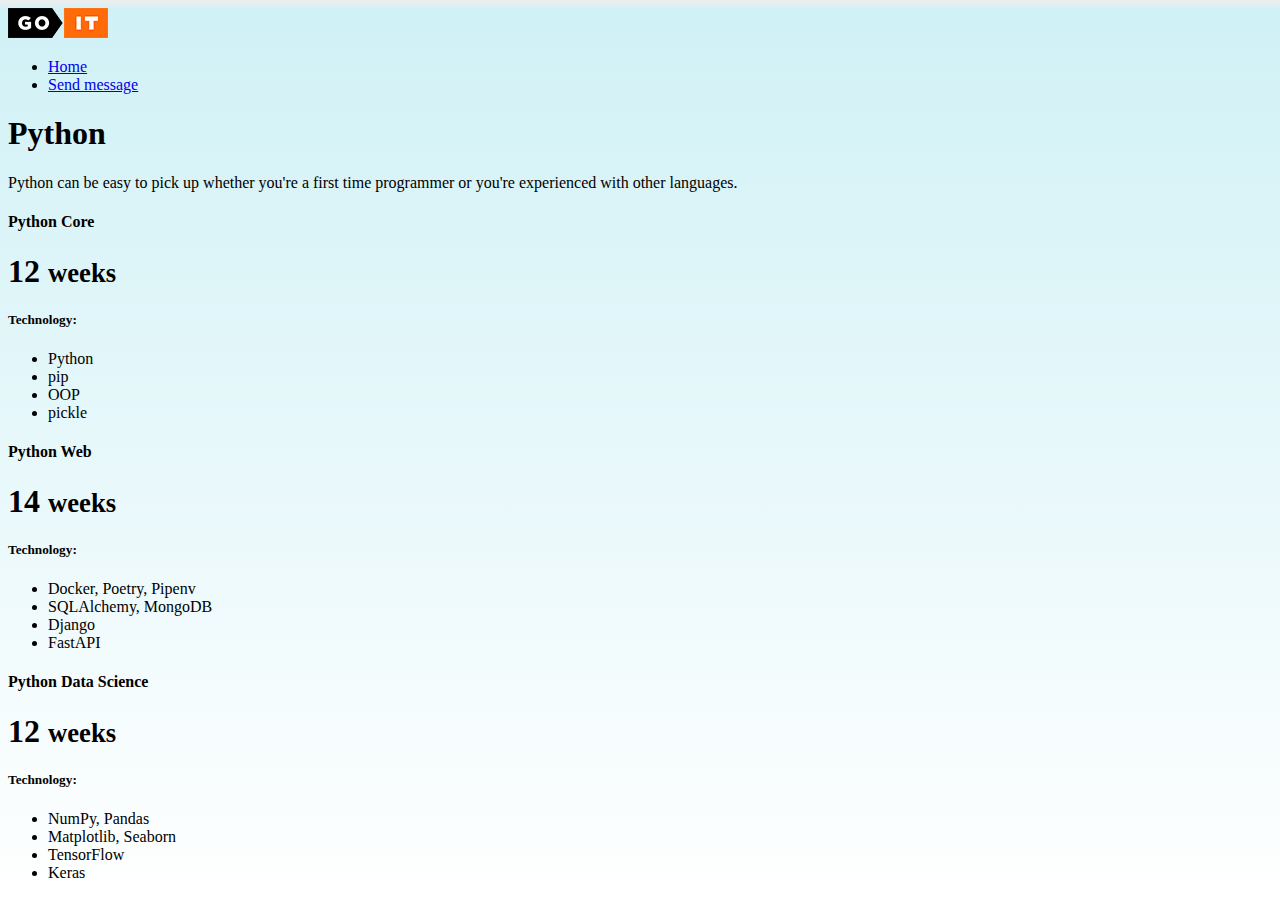
<file: index.html>
<!DOCTYPE html>
<html lang="en">
  <head>
    <meta charset="UTF-8" />
    <meta http-equiv="X-UA-Compatible" content="IE=edge" />
    <meta name="viewport" content="width=device-width, initial-scale=1.0" />
    <title>Home page</title>
    <!-- CSS only -->
    <link
      href="https://cdn.jsdelivr.net/npm/bootstrap@5.2.2/dist/css/bootstrap.min.css"
      rel="stylesheet"
      integrity="sha384-Zenh87qX5JnK2Jl0vWa8Ck2rdkQ2Bzep5IDxbcnCeuOxjzrPF/et3URy9Bv1WTRi"
      crossorigin="anonymous"
    />
    <link rel="stylesheet" href="/style.css" />
  </head>
  <body>
    <header>
      <nav
        class="navbar navbar-expand navbar-dark bg-dark"
        aria-label="Second navbar example"
      >
        <div class="container-fluid">
          <a class="navbar-brand" href="#">
            <img src="/logo.png" alt="logo" />
          </a>
          <div class="collapse navbar-collapse" id="navbarsExample02">
            <ul class="navbar-nav me-auto">
              <li class="nav-item">
                <a class="nav-link active" aria-current="page" href="/">Home</a>
              </li>
              <li class="nav-item">
                <a class="nav-link" href="/message">Send message</a>
              </li>
            </ul>
          </div>
        </div>
      </nav>

      <div class="p-3 pb-md-4 mx-auto text-center">
        <h1 class="display-4 fw-normal">Python</h1>
        <p class="fs-5 text-muted">
          Python can be easy to pick up whether you're a first time programmer
          or you're experienced with other languages.
        </p>
      </div>
    </header>
    <main class="container">
      <div class="row row-cols-1 row-cols-md-3 mb-3 text-center">
        <div class="col">
          <div class="card mb-4 rounded-3 shadow-sm">
            <div class="card-header py-3">
              <h4 class="my-0 fw-normal">Python Core</h4>
            </div>
            <div class="card-body">
              <h1 class="card-title pricing-card-title mb-3">
                12 <small class="text-muted fw-light">weeks</small>
              </h1>
              <h5>Technology:</h5>
              <ul class="list-unstyled mt-3 mb-4">
                <li>Python</li>
                <li>pip</li>
                <li>OOP</li>
                <li>pickle</li>
              </ul>
            </div>
          </div>
        </div>
        <div class="col">
          <div class="card mb-4 rounded-3 shadow-sm border-primary">
            <div class="card-header py-3 text-bg-primary border-primary">
              <h4 class="my-0 fw-normal">Python Web</h4>
            </div>
            <div class="card-body">
              <h1 class="card-title pricing-card-title mb-3">
                14 <small class="text-muted fw-light">weeks</small>
              </h1>
              <h5>Technology:</h5>
              <ul class="list-unstyled mt-3 mb-4">
                <li>Docker, Poetry, Pipenv</li>
                <li>SQLAlchemy, MongoDB</li>
                <li>Django</li>
                <li>FastAPI</li>
              </ul>
            </div>
          </div>
        </div>
        <div class="col">
          <div class="card mb-4 rounded-3 shadow-sm">
            <div class="card-header py-3">
              <h4 class="my-0 fw-normal">Python Data Science</h4>
            </div>
            <div class="card-body">
              <h1 class="card-title pricing-card-title mb-3">
                12 <small class="text-muted fw-light">weeks</small>
              </h1>
              <h5>Technology:</h5>
              <ul class="list-unstyled mt-3 mb-4">
                <li>NumPy, Pandas</li>
                <li>Matplotlib, Seaborn</li>
                <li>TensorFlow</li>
                <li>Keras</li>
              </ul>
            </div>
          </div>
        </div>
      </div>
    </main>
  </body>
</html>
</file>
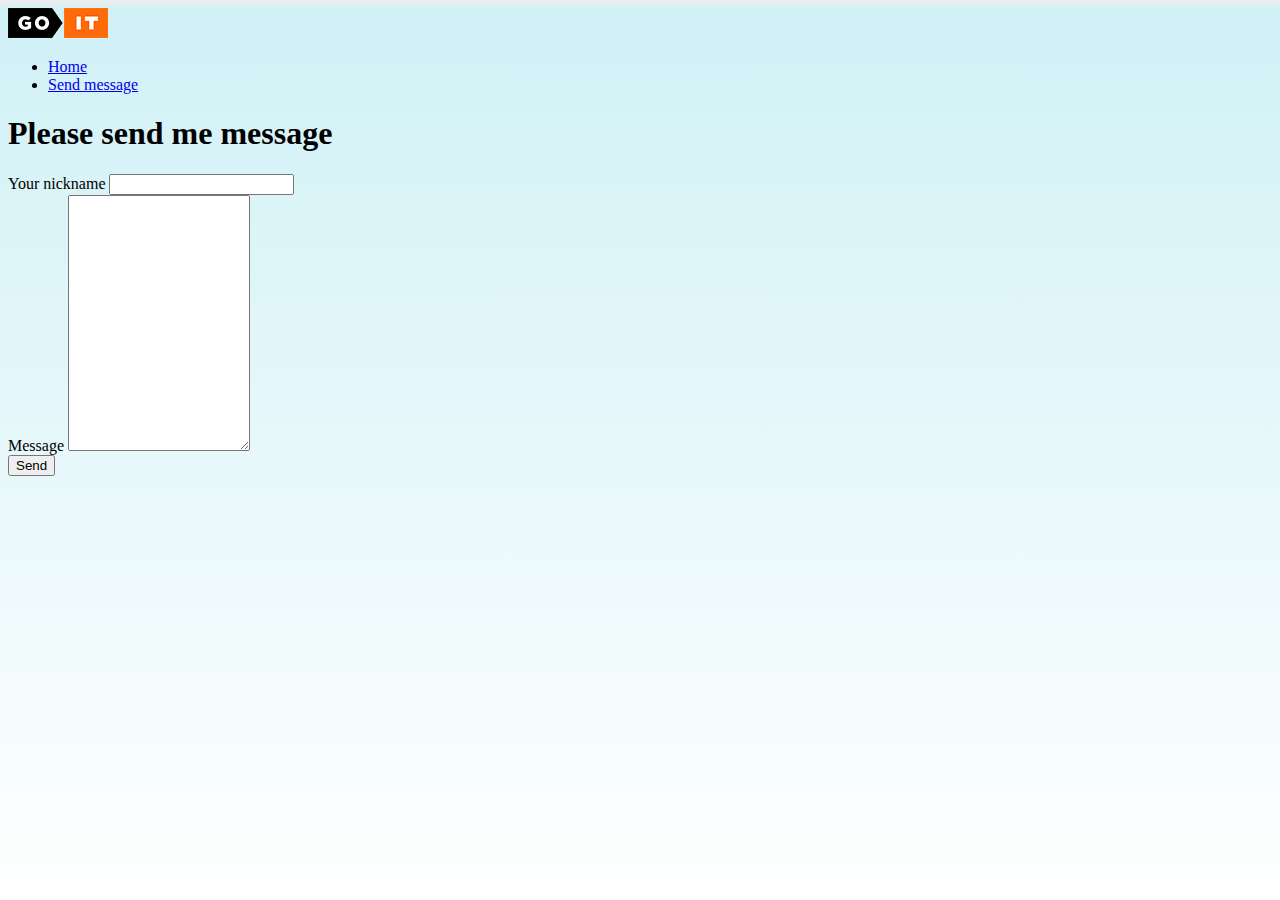
<file: message.html>
<!DOCTYPE html>
<html lang="en">
  <head>
    <meta charset="UTF-8" />
    <meta http-equiv="X-UA-Compatible" content="IE=edge" />
    <meta name="viewport" content="width=device-width, initial-scale=1.0" />
    <title>Message page</title>
    <link
      href="https://cdn.jsdelivr.net/npm/bootstrap@5.2.2/dist/css/bootstrap.min.css"
      rel="stylesheet"
      integrity="sha384-Zenh87qX5JnK2Jl0vWa8Ck2rdkQ2Bzep5IDxbcnCeuOxjzrPF/et3URy9Bv1WTRi"
      crossorigin="anonymous"
    />
    <link rel="stylesheet" href="/style.css" />
  </head>
  <body>
    <header>
      <nav
        class="navbar navbar-expand navbar-dark bg-dark"
        aria-label="Second navbar example"
      >
        <div class="container-fluid">
          <a class="navbar-brand" href="#">
            <img src="/logo.png" alt="logo" />
          </a>
          <div class="collapse navbar-collapse" id="navbarsExample02">
            <ul class="navbar-nav me-auto">
              <li class="nav-item">
                <a class="nav-link" aria-current="page" href="/">Home</a>
              </li>
              <li class="nav-item">
                <a class="nav-link active" href="/message">Send message</a>
              </li>
            </ul>
          </div>
        </div>
      </nav>
    </header>
    <div class="container mt-3">
      <main class="form-signin w-50 m-auto">
        <form action="/message" method="POST">
          <h1 class="h3 mb-3 fw-normal">Please send me message</h1>

          <div class="row mb-3">
            <label for="floatingInput">Your nickname</label>
            <input 
              type="text" 
              class="form-control" 
              id="floatingInput" 
              name="username" 
              pattern="[^&=]*" 
              title="Заборонені символи & та ="
            />
          </div>

          <div class="row mb-3 h-100">
            <label for="floatingTextarea">Message</label>
            <textarea 
              class="form-control" 
              id="floatingTextarea" 
              name="message">
            </textarea>
          </div>

          <button class="w-100 btn btn-lg btn-primary" type="submit">
            Send
          </button>
        </form>
      </main>
    </div>
  </body>
</html>
</file>
<file: style.css>
html {
  display: flex;
  flex-direction: column;
  height: 100%;
}

body {
  flex: 1;
  background-image: linear-gradient(180deg, #eee, #d0f1f6 10px, #fff);
}

.container {
  max-width: 960px;
}

textarea {
  height: 250px;
}
</file>
